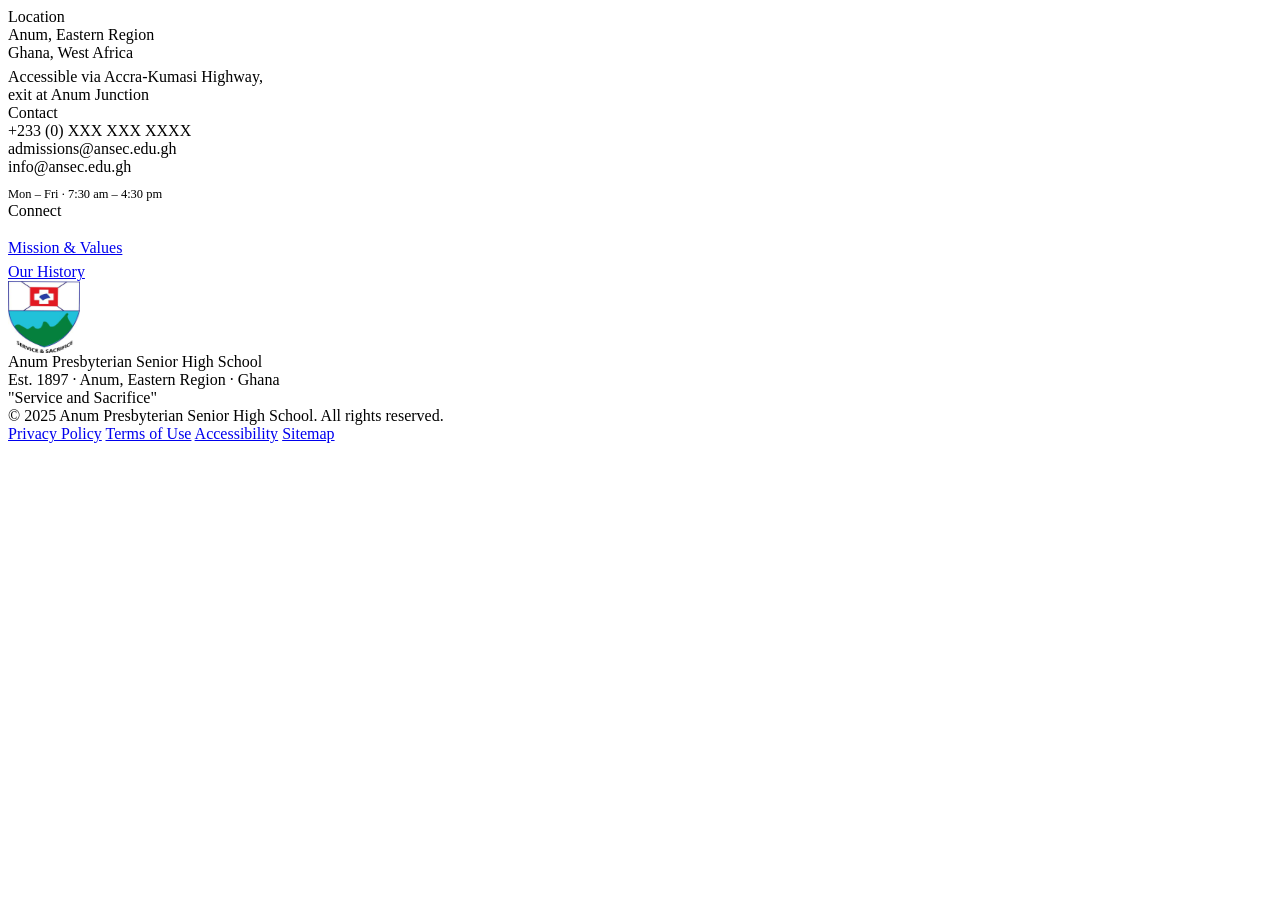
<file: components/ansec-footer-component.html>
<!-- ============================================================
  ANSEC SHARED FOOTER
  Injected by: assets/js/ansec-layout.js
  Do NOT include <html>, <head>, or <body> here.
  ============================================================ -->


<footer id="contact" class="contact-strip" aria-label="Site footer">
  <div class="wrap">

    <div class="cs-grid">

      <!-- Column 1 — Location -->
      <div class="cs-col">
        <div class="cs-col-h"><i class="ri-map-pin-line" aria-hidden="true"></i> Location</div>
        <div class="cs-col-v">Anum, Eastern Region</div>
        <div class="cs-col-s">Ghana, West Africa</div>
        <div class="cs-col-s" style="margin-top:.4rem">
          Accessible via Accra-Kumasi Highway,<br/>exit at Anum Junction
        </div>
      </div>

      <!-- Column 2 — Contact -->
      <div class="cs-col">
        <div class="cs-col-h"><i class="ri-phone-line" aria-hidden="true"></i> Contact</div>
        <div class="cs-col-v">+233 (0) XXX XXX XXXX</div>
        <div class="cs-col-s">admissions@ansec.edu.gh</div>
        <div class="cs-col-s">info@ansec.edu.gh</div>
        <div class="cs-col-v" style="margin-top:.65rem;font-size:.78rem">
          Mon – Fri · 7:30 am – 4:30 pm
        </div>
      </div>

      <!-- Column 3 — Connect -->
      <div class="cs-col">
        <div class="cs-col-h"><i class="ri-links-line" aria-hidden="true"></i> Connect</div>
        <div style="display:flex;gap:.7rem;flex-wrap:wrap;margin-top:.2rem">
          <a href="#" class="cs-link" aria-label="Facebook">
            <i class="ri-facebook-circle-line" style="font-size:1.2rem;color:rgba(0,180,255,.55)" aria-hidden="true"></i>
          </a>
          <a href="#" class="cs-link" aria-label="Twitter / X">
            <i class="ri-twitter-x-line" style="font-size:1.2rem;color:rgba(0,180,255,.55)" aria-hidden="true"></i>
          </a>
          <a href="#" class="cs-link" aria-label="YouTube">
            <i class="ri-youtube-line" style="font-size:1.2rem;color:rgba(0,180,255,.55)" aria-hidden="true"></i>
          </a>
          <a href="#" class="cs-link" aria-label="Instagram">
            <i class="ri-instagram-line" style="font-size:1.2rem;color:rgba(0,180,255,.55)" aria-hidden="true"></i>
          </a>
        </div>
        <a href="/pages/ansec-mission-vision-values.html" class="cs-link"
           style="margin-top:1rem;display:inline-flex;align-items:center;gap:.4rem">
          Mission &amp; Values <i class="ri-arrow-right-line" style="font-size:.8rem" aria-hidden="true"></i>
        </a><br/>
        <a href="/pages/ansec-history.html" class="cs-link"
           style="display:inline-flex;align-items:center;gap:.4rem;margin-top:.4rem">
          Our History <i class="ri-arrow-right-line" style="font-size:.8rem" aria-hidden="true"></i>
        </a>
      </div>

      <!-- Column 4 — School Crest & Identity -->
      <div class="cs-col cs-col-crest">
        <!--
          SCHOOL CREST / LOGO IMAGE
          Replace src with the actual crest file when available:
            /assets/images/ansecLogo.jpg
            /assets/images/ansec-crest.png
            /assets/images/anseclogo.jpg
          The onerror hides the img and shows the placeholder icon instead.
        -->
        <img
          class="cs-crest"
          src="/images/ansecLogo.jpg"
          alt="ANSEC School Crest"
          width="72" height="72"
          loading="lazy"
          onerror="this.style.display='none';this.nextElementSibling.style.display='flex'"
        />
        <!-- Fallback icon placeholder (hidden when image loads) -->
        <div class="cs-crest-placeholder" aria-hidden="true" style="display:none">
          <i class="ri-shield-star-line"></i>
        </div>
        <div class="cs-crest-name">Anum Presbyterian Senior High School</div>
        <div class="cs-crest-sub">Est. 1897 &middot; Anum, Eastern Region &middot; Ghana</div>
        <div class="cs-crest-motto">"Service and Sacrifice"</div>
      </div>

    </div><!-- /cs-grid -->

    <div class="cs-divider"></div>

    <div class="cs-footer-row">
      <div class="cs-copy">
        &copy; <span id="ansec-year">2025</span> Anum Presbyterian Senior High School.
        All rights reserved.
      </div>
      <div class="cs-links">
        <a href="#" class="cs-link">Privacy Policy</a>
        <a href="#" class="cs-link">Terms of Use</a>
        <a href="#" class="cs-link">Accessibility</a>
        <a href="#" class="cs-link">Sitemap</a>
      </div>
    </div>

  </div><!-- /wrap -->
</footer>
</file>
